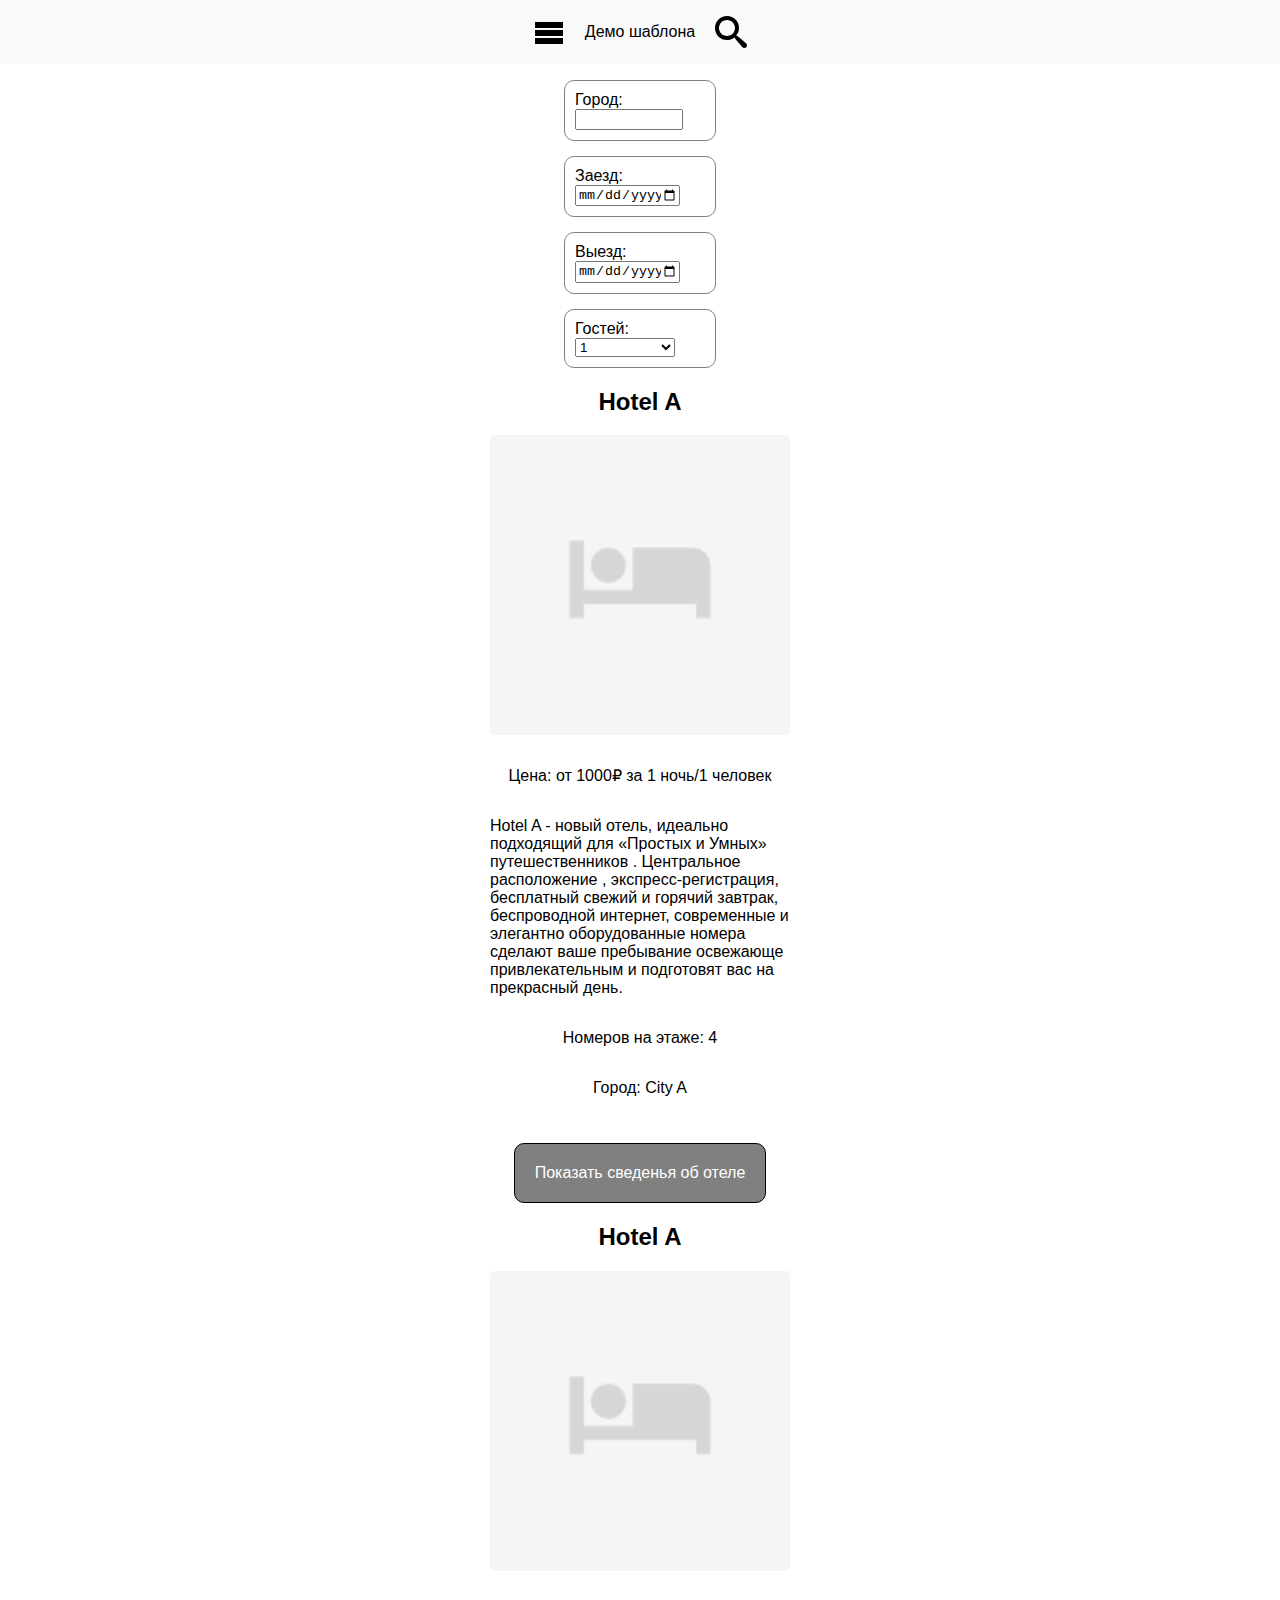
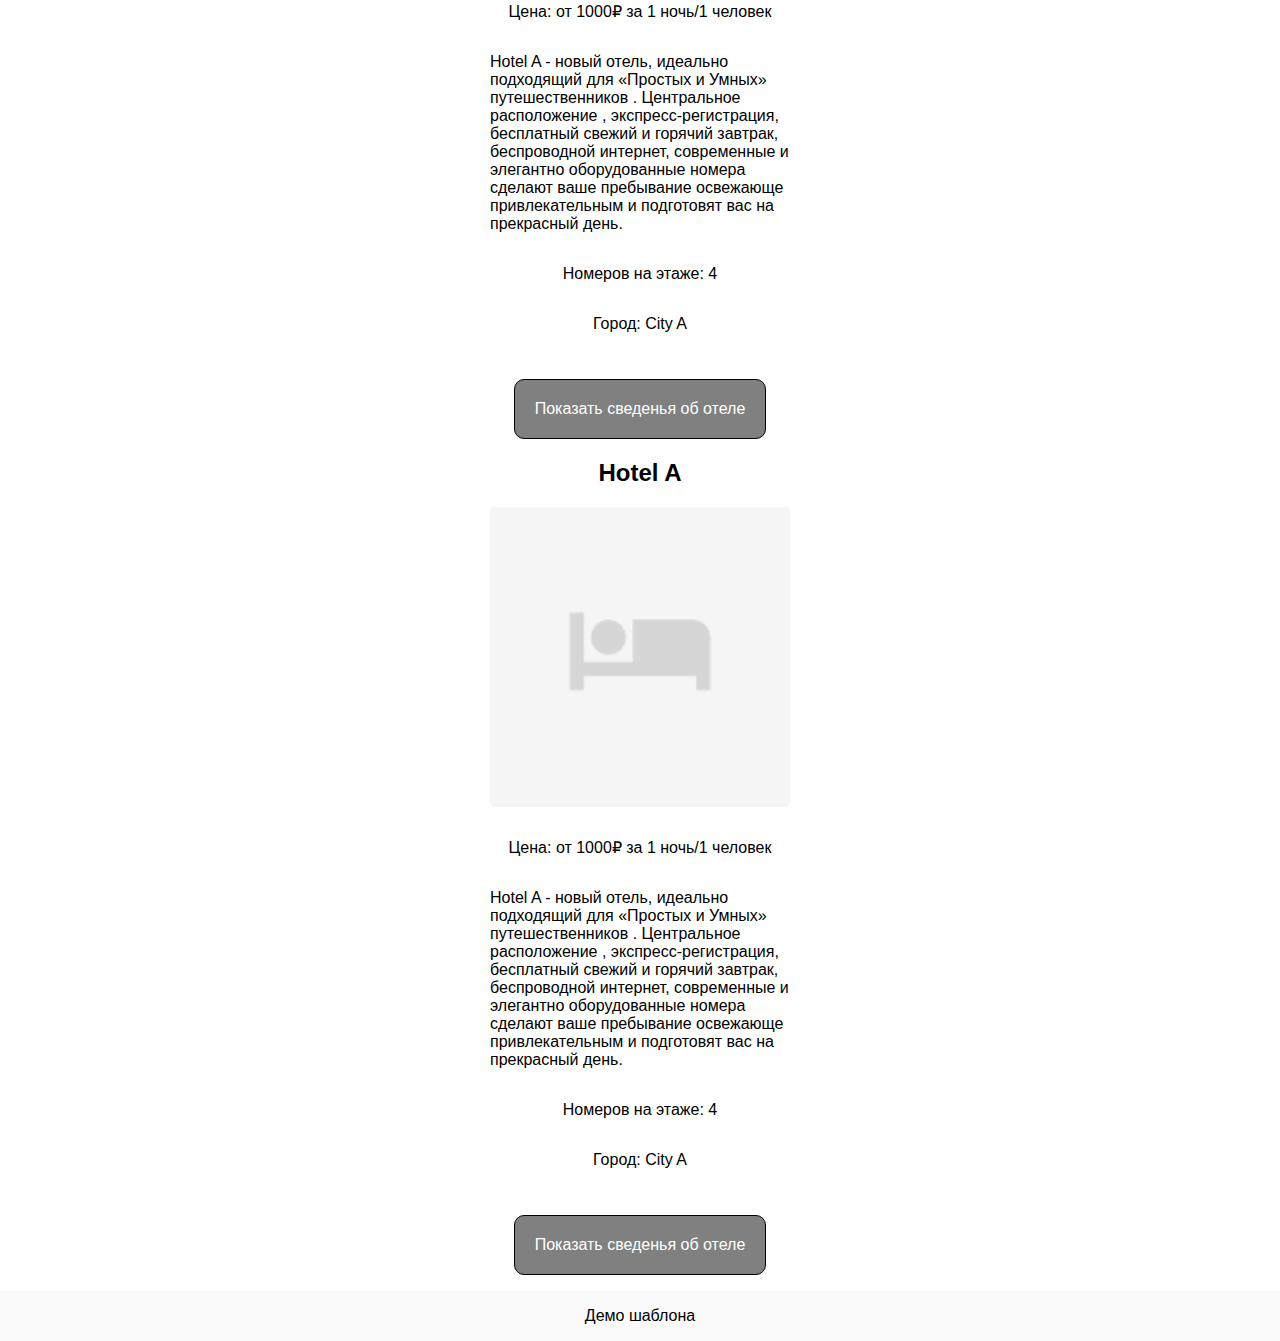
<file: index.html>
<!DOCTYPE html>
<html lang="en">
  <head>
    <meta charset="UTF-8" />
    <meta name="viewport" content="width=device-width, initial-scale=1.0" />
    <link rel="stylesheet" href="./hotel.css" />
    <title>Document</title>
  </head>
  <body>
    <header>
      <div class="container">
        <img src="./menu.svg" alt="" />
        <a href="./index.html">Демо шаблона</a>
        <img src="./search.svg" alt="" />
      </div>
    </header>
    <main>
      <div class="container">
        <div class="container-hotel">
          <form class="hotel-form">
            <div class="form-wrap">
              <label for="select-place">Город:</label>
              <input type="text" class="select-place" id="select-place" />
            </div>
            <div class="form-wrap">
              <label for="check-in-date">Заезд:</label>
              <input type="date" id="check-in-date" />
            </div>
            <div class="form-wrap">
              <label for="check-out-date">Выезд:</label>
              <input type="date" id="check-out-date" />
            </div>
            <div class="form-wrap">
              <label for="select-people">Гостей:</label>
              <select id="select-people">
                <option value="1">1</option>
                <option value="2">2</option>
                <option value="3">3</option>
                <option value="4">4</option>
                <option value="5">5</option>
                <option value="6">6</option>
                <option value="7">7</option>
                <option value="8">8</option>
              </select>
            </div>
          </form>
        </div>
      </div>
    </main>
    <footer>
      <div class="container">
        <a href="./index.html">Демо шаблона</a>
      </div>
    </footer>
    <script src="./hotel.js"></script>
  </body>
</html>
</file>
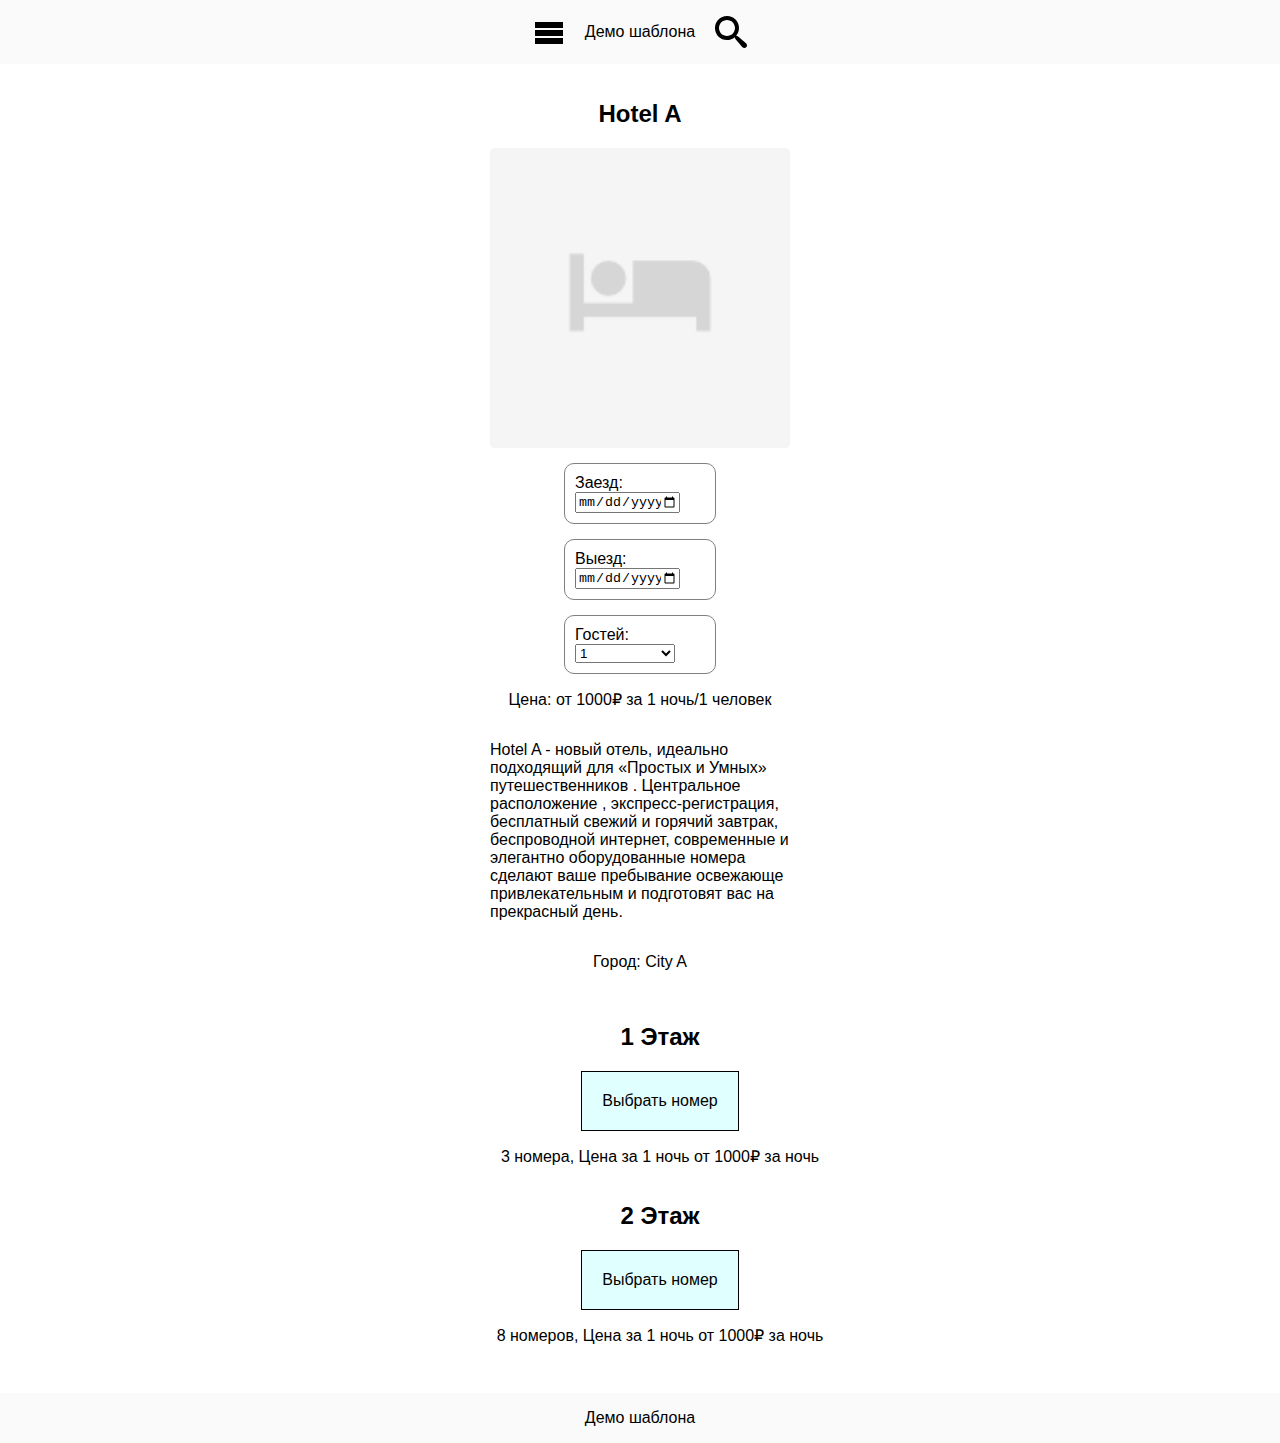
<file: hotelA.html>
<!DOCTYPE html>
<html lang="en">
  <head>
    <meta charset="UTF-8" />
    <meta name="viewport" content="width=device-width, initial-scale=1.0" />
    <link rel="stylesheet" href="./hotel.css" />
    <title>Document</title>
  </head>
  <body>
    <header>
      <div class="container">
        <img src="./menu.svg" alt="" />
        <a href="./index.html">Демо шаблона</a>
        <img src="./search.svg" alt="" />
      </div>
    </header>
    <main>
      <div class="container">
        <h2>Hotel A</h2>
        <img src="./hotel.jpg" class="hotel-img" alt="" />
        <form action="" class="hotel-form">
          <div class="form-wrap">
            <label for="check-in-date">Заезд:</label>
            <input type="date" id="check-in-date" />
          </div>
          <div class="form-wrap">
            <label for="check-out-date">Выезд:</label>
            <input type="date" id="check-out-date" />
          </div>
          <div class="form-wrap">
            <label for="select-people">Гостей:</label>
            <select id="select-people">
              <option value="1">1</option>
              <option value="2">2</option>
              <option value="3">3</option>
              <option value="4">4</option>
              <option value="5">5</option>
              <option value="6">6</option>
              <option value="7">7</option>
              <option value="8">8</option>
            </select>
          </div>
        </form>
        <p>Цена: от 1000₽ за 1 ночь/1 человек</p>
        <p class="hotel-description">
          Hotel A - новый отель, идеально подходящий для «Простых и Умных»
          путешественников . Центральное расположение , экспресс-регистрация,
          бесплатный свежий и горячий завтрак, беспроводной интернет,
          современные и элегантно оборудованные номера сделают ваше пребывание
          освежающе привлекательным и подготовят вас на прекрасный день.
        </p>
        <p>Город: City A</p>
        <ul class="plan-wrap">
          <li>
            <h2>1 Этаж</h2>
            <a href="./room-plan-first.html" class="choose-link"
              >Выбрать номер</a
            >

            <p>3 номера, Цена за 1 ночь от 1000₽ за ночь</p>
          </li>
          <li>
            <h2>2 Этаж</h2>
            <a href="./room-plan-second.html" class="choose-link"
              >Выбрать номер</a
            >

            <p>8 номеров, Цена за 1 ночь от 1000₽ за ночь</p>
          </li>
        </ul>
      </div>
    </main>
    <footer>
      <a href="./index.html">Демо шаблона</a>
    </footer>
  </body>
</html>
</file>
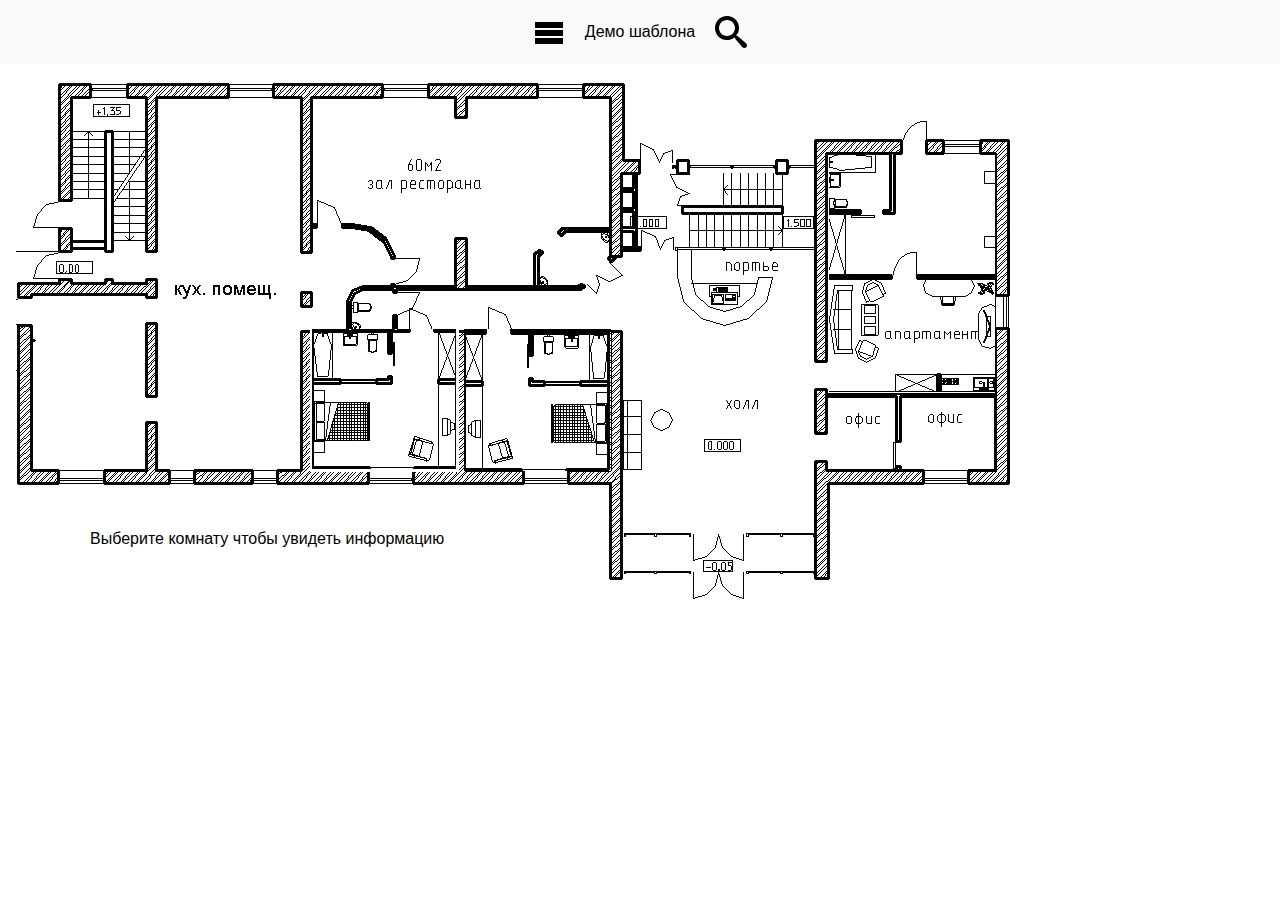
<file: room-plan-first.html>
<!DOCTYPE html>
<html lang="en">
  <head>
    <meta charset="UTF-8" />
    <meta name="viewport" content="width=device-width, initial-scale=1.0" />
    <link rel="stylesheet" href="./hotel.css" />
    <link rel="stylesheet" href="./first.css" />
    <title>Document</title>
  </head>
  <body>
    <header>
      <div class="container">
        <img src="./menu.svg" alt="" />
        <a href="./index.html">Демо шаблона</a>
        <img src="./search.svg" alt="" />
      </div>
    </header>
    <main>
      <div class="plan-wrap">
        <p class="choose-text">Выберите комнату чтобы увидеть информацию</p>
        <img src="./first-floor.png" alt="" class="first-floor-img" />
        <ul class="floor-wrap">
          <li class="first-floor">
            <div class="floor-img-wrap">
              <img src="./first.png" alt="" class="plan-img" />
            </div>
            <div class="room-desription">
              <img src="./room-img.jpg" alt="" class="room-img" />
              Номер 101: Цена: 1000₽ за ночь (1 спальни, 2 санузла, 1 гостинная
              + кухня)
              <button type="button" class="book-btn">Бронь</button>
            </div>
          </li>
          <li class="first-floor">
            <div class="floor-img-wrap">
              <img src="./apart-first.png" alt="" class="plan-img" />
            </div>
            <div class="room-desription">
              <img src="./room-img-3.jpg" alt="" class="room-img" />

              Апартаменты: Цена: 1200₽ за ночь (1 спальни, 2 санузла, 1
              гостинная + кухня)
              <button type="button" class="book-btn">Бронь</button>
            </div>
          </li>
          <li class="first-floor">
            <div class="floor-img-wrap">
              <img
                src="./first-second-room.png"
                alt=""
                class="plan-img-second"
              />
            </div>
            <div class="room-desription">
              <img src="./room-img-2.jpg" alt="" class="room-img" />

              Номер 102: Цена: 1100₽ за ночь (2 спальни, 2 санузла, 1 гостинная
              + кухня)
              <button type="button" class="book-btn">Бронь</button>
            </div>
          </li>
        </ul>
      </div>
    </main>
    <script src="./hotel-info.js"></script>
  </body>
</html>
</file>
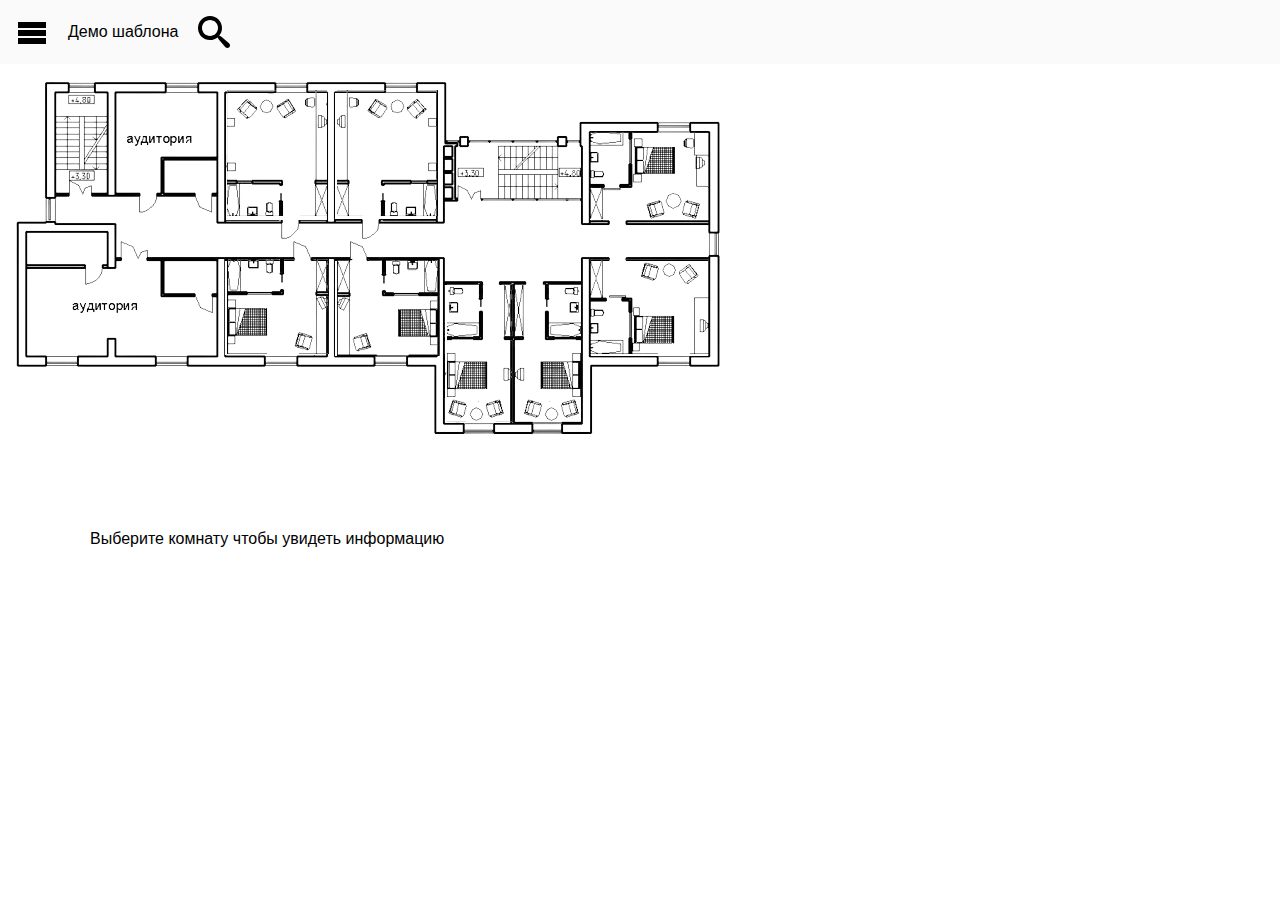
<file: room-plan-second.html>
<!DOCTYPE html>
<html lang="en">
  <head>
    <meta charset="UTF-8" />
    <meta name="viewport" content="width=device-width, initial-scale=1.0" />
    <link rel="stylesheet" href="./hotel.css" />
    <link rel="stylesheet" href="./second.css" />
    <title>Document</title>
  </head>
  <body>
    <header>
      <img src="./menu.svg" alt="" />
      <a href="./index.html">Демо шаблона</a>
      <img src="./search.svg" alt="" />
    </header>
    <main>
      <div class="plan-wrap">
        <p class="choose-text">Выберите комнату чтобы увидеть информацию</p>
        <img src="./second.png" alt="" class="first-floor-img" />

        <ul class="floor-wrap">
          <li class="first-floor">
            <div class="floor-img-wrap">
              <img src="./second-room-1.png" alt="" class="plan-img" />
            </div>
            <div class="room-desription">
              <img src="./room-img.jpg" alt="" class="room-img" />

              Номер 201: Цена: 1000₽ за ночь (1 спальни, 2 санузла, 1 гостинная
              + кухня)
              <button type="button" class="book-btn">Бронь</button>
            </div>
          </li>
          <li class="first-floor">
            <div class="floor-img-wrap">
              <img src="./second-room-2.png" alt="" class="plan-img" />
            </div>
            <div class="room-desription">
              <img src="./room-img-2.jpg" alt="" class="room-img" />

              Номер 202: Цена: 1200₽ за ночь (1 спальни, 2 санузла, 1 гостинная
              + кухня)
              <button type="button" class="book-btn">Бронь</button>
            </div>
          </li>
          <li class="first-floor">
            <div class="floor-img-wrap">
              <img src="./second-room-3.png" alt="" class="plan-img-second" />
            </div>
            <div class="room-desription">
              <img src="./room-img-3.jpg" alt="" class="room-img" />

              Номер 203: Цена: 1100₽ за ночь (2 спальни, 2 санузла, 1 гостинная
              + кухня)
              <button type="button" class="book-btn">Бронь</button>
            </div>
          </li>
          <li class="first-floor">
            <div class="floor-img-wrap">
              <img src="./second-room-4.png" alt="" class="plan-img-second" />
            </div>
            <div class="room-desription">
              <img src="./room-img.jpg" alt="" class="room-img" />

              Номер 204: Цена: 1100₽ за ночь (2 спальни, 2 санузла, 1 гостинная
              + кухня)
              <button type="button" class="book-btn">Бронь</button>
            </div>
          </li>
          <li class="first-floor">
            <div class="floor-img-wrap">
              <img src="./second-room-5.png" alt="" class="plan-img-second" />
            </div>
            <div class="room-desription">
              <img src="./room-img-2.jpg" alt="" class="room-img" />

              Номер 205: Цена: 1100₽ за ночь (2 спальни, 2 санузла, 1 гостинная
              + кухня)
              <button type="button" class="book-btn">Бронь</button>
            </div>
          </li>
          <li class="first-floor">
            <div class="floor-img-wrap">
              <img src="./second-room-6.png" alt="" class="plan-img-second" />
            </div>
            <div class="room-desription">
              <img src="./room-img-3.jpg" alt="" class="room-img" />

              Номер 206: Цена: 1100₽ за ночь (2 спальни, 2 санузла, 1 гостинная
              + кухня)
              <button type="button" class="book-btn">Бронь</button>
            </div>
          </li>
          <li class="first-floor">
            <div class="floor-img-wrap">
              <img src="./second-room-7.png" alt="" class="plan-img-second" />
            </div>
            <div class="room-desription">
              <img src="./room-img.jpg" alt="" class="room-img" />

              Номер 207: Цена: 1100₽ за ночь (2 спальни, 2 санузла, 1 гостинная
              + кухня)
              <button type="button" class="book-btn">Бронь</button>
            </div>
          </li>
          <li class="first-floor">
            <div class="floor-img-wrap">
              <img src="./second-room-8.png" alt="" class="plan-img-second" />
            </div>
            <div class="room-desription">
              <img src="./room-img-2.jpg" alt="" class="room-img" />

              Номер 208: Цена: 1100₽ за ночь (2 спальни, 2 санузла, 1 гостинная
              + кухня)
              <button type="button" class="book-btn">Бронь</button>
            </div>
          </li>
        </ul>
      </div>
    </main>
    <script src="./hotel-info.js"></script>
  </body>
</html>
</file>
<file: hotel.css>
body {
    font-family: Arial, sans-serif;
    margin: 0;
    padding: 0;
}
ul {
    list-style: none;
}
header {
    background-color: #fafafa;
    text-align: center;
    padding: 1rem;
        display: flex;
    align-items: center;
    
    & a {
        margin-left: 20px;
        margin-right: 20px;
    color: #000;
    text-decoration: none;
    }
}
header .container {
    display: flex;
    align-items: center;
    justify-content: center;
}

button {
    cursor: pointer;
}

main {
    padding: 1rem;
    position: relative;
}

footer {
    background-color: #fafafa;
    text-align: center;
    padding: 1rem;
    & a {
    text-decoration: none;
    color: #000;
    }
}
.container {
    width: 100%;
    padding-left: 10px;
    padding-right: 10px;
    margin: 0 auto;
    @media screen and (min-width: 500px) {
        width: 480px;
    }
    @media screen and (min-width: 900px) {
        width: 900px;
    }
}
.first-floor {
    width: 144px;
    background-color: transparent;
    transition: .2s;
    
}
.first-floor__active {
    background-color: lightblue;
}
.room-desription {
    position: absolute;
    left: 50px;
    top: 450px;
    display: none;
    width: 300px;
}
.choose-text {
    position: absolute;
    left: 90px;
     top: 450px;
}
.room-img {
    width: 300px;
    margin-bottom: 20px;
}
.hotel-form {
    display: flex;
    align-items: center;
    flex-direction: column;
}
.form-wrap {
    width: 130px;
    display: flex;
    flex-direction: column;
    padding: 10px;
    border: 1px solid grey;
    border-radius: 10px;
    & input {
        width: 100px;
    }
    & select {
        width: 100px;
    }
}
.form-wrap:not(:last-child) {
    margin-bottom: 15px;
}
.hotel-description {
    width: 300px;
}
.show-hotel {
    display: block;
    border-radius: 10px;
    width: fit-content;
    margin-top: 30px;
    text-decoration: none;
    padding: 20px;
    border: 1px solid black;
    background-color: grey;
    color: #fff;
}
.hotel-card {
    display: flex;
    flex-direction: column;
    align-items: center;
}
.hotel-img {
    width: 300px;
    margin-bottom: 15px;
}
main .container {
    display: flex;
    flex-direction: column;
    align-items: center;
}
.plan-wrap > li {
    display: flex;
    flex-direction: column;
    align-items: center;
}
.book-btn {
    width: 100px;
    height: 40px;
    background-color: grey;
    border: 1px solid black;
    color: aliceblue;
}
.choose-link {
    display: block;
    padding: 20px;
    width: fit-content;
    text-decoration: none;
    color: #000;
    background-color: lightcyan;
    border: 1px solid black;
}
</file>
<file: first.css>
.first-floor:first-child>.floor-img-wrap {
    position: absolute;
    top: 265px;
    left: 312px;
}

.first-floor:nth-child(2)>.floor-img-wrap {
    position: absolute;
    top: 90px;
    left: 829px;
}

.first-floor:last-child>.floor-img-wrap {
    position: absolute;
    top: 265px;
    left: 464px;
}
</file>
<file: second.css>
.first-floor:first-child>.floor-img-wrap {
    position: absolute;
    top: 26px;
    left: 227px;
}

.first-floor:nth-child(2)>.floor-img-wrap {
    position: absolute;
    top: 26px;
    left: 337px;
}
.first-floor:nth-child(3)>.floor-img-wrap {
    position: absolute;
    top: 195px;
    left: 227px;
}
.first-floor:nth-child(4)>.floor-img-wrap {
    position: absolute;
    top: 195px;
    left: 337px;
}
.first-floor:nth-child(5)>.floor-img-wrap {
    position: absolute;
    top: 220px;
    left: 447px;
}
.first-floor:nth-child(6)>.floor-img-wrap {
    position: absolute;
    top: 220px;
    left: 515px;
}
.first-floor:nth-child(7)>.floor-img-wrap {
    position: absolute;
    top: 195px;
    left: 590px;
}

.first-floor:last-child>.floor-img-wrap {
    position: absolute;
    top: 67px;
    left: 590px;
}
</file>
